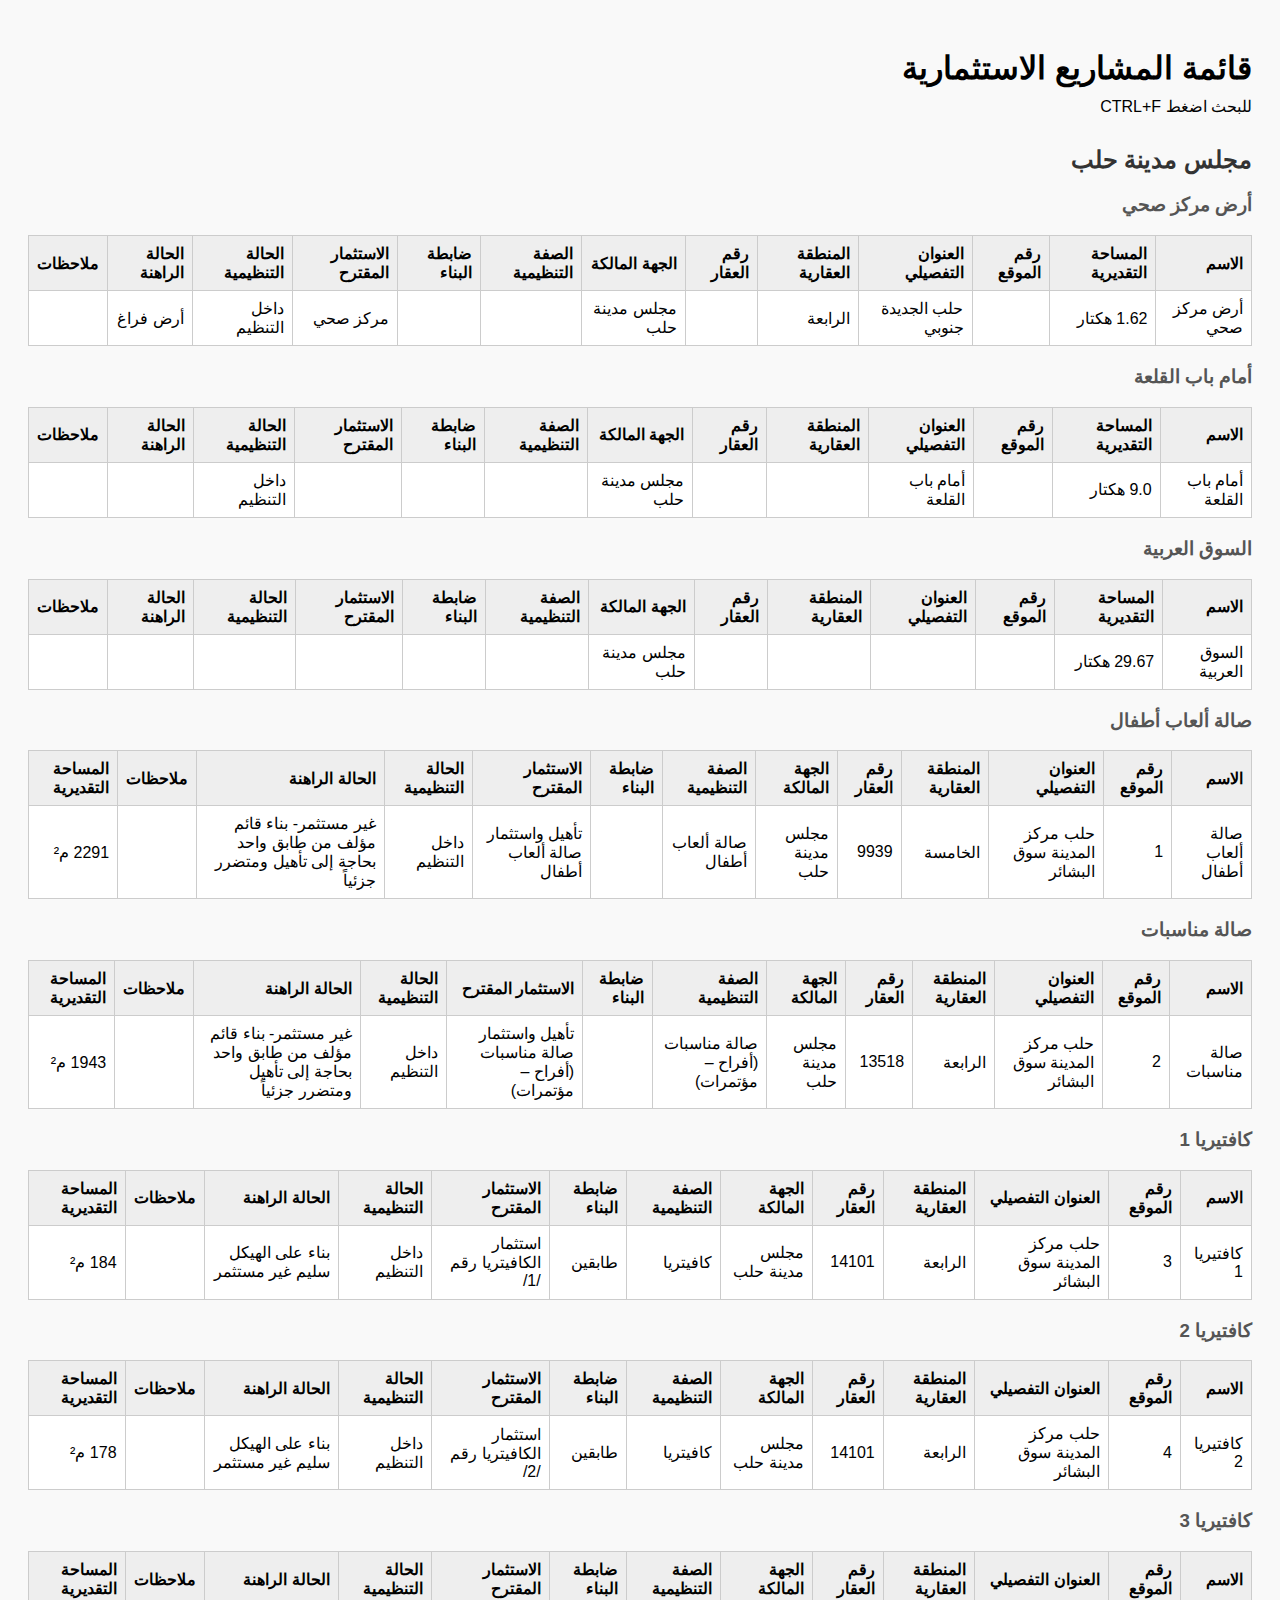
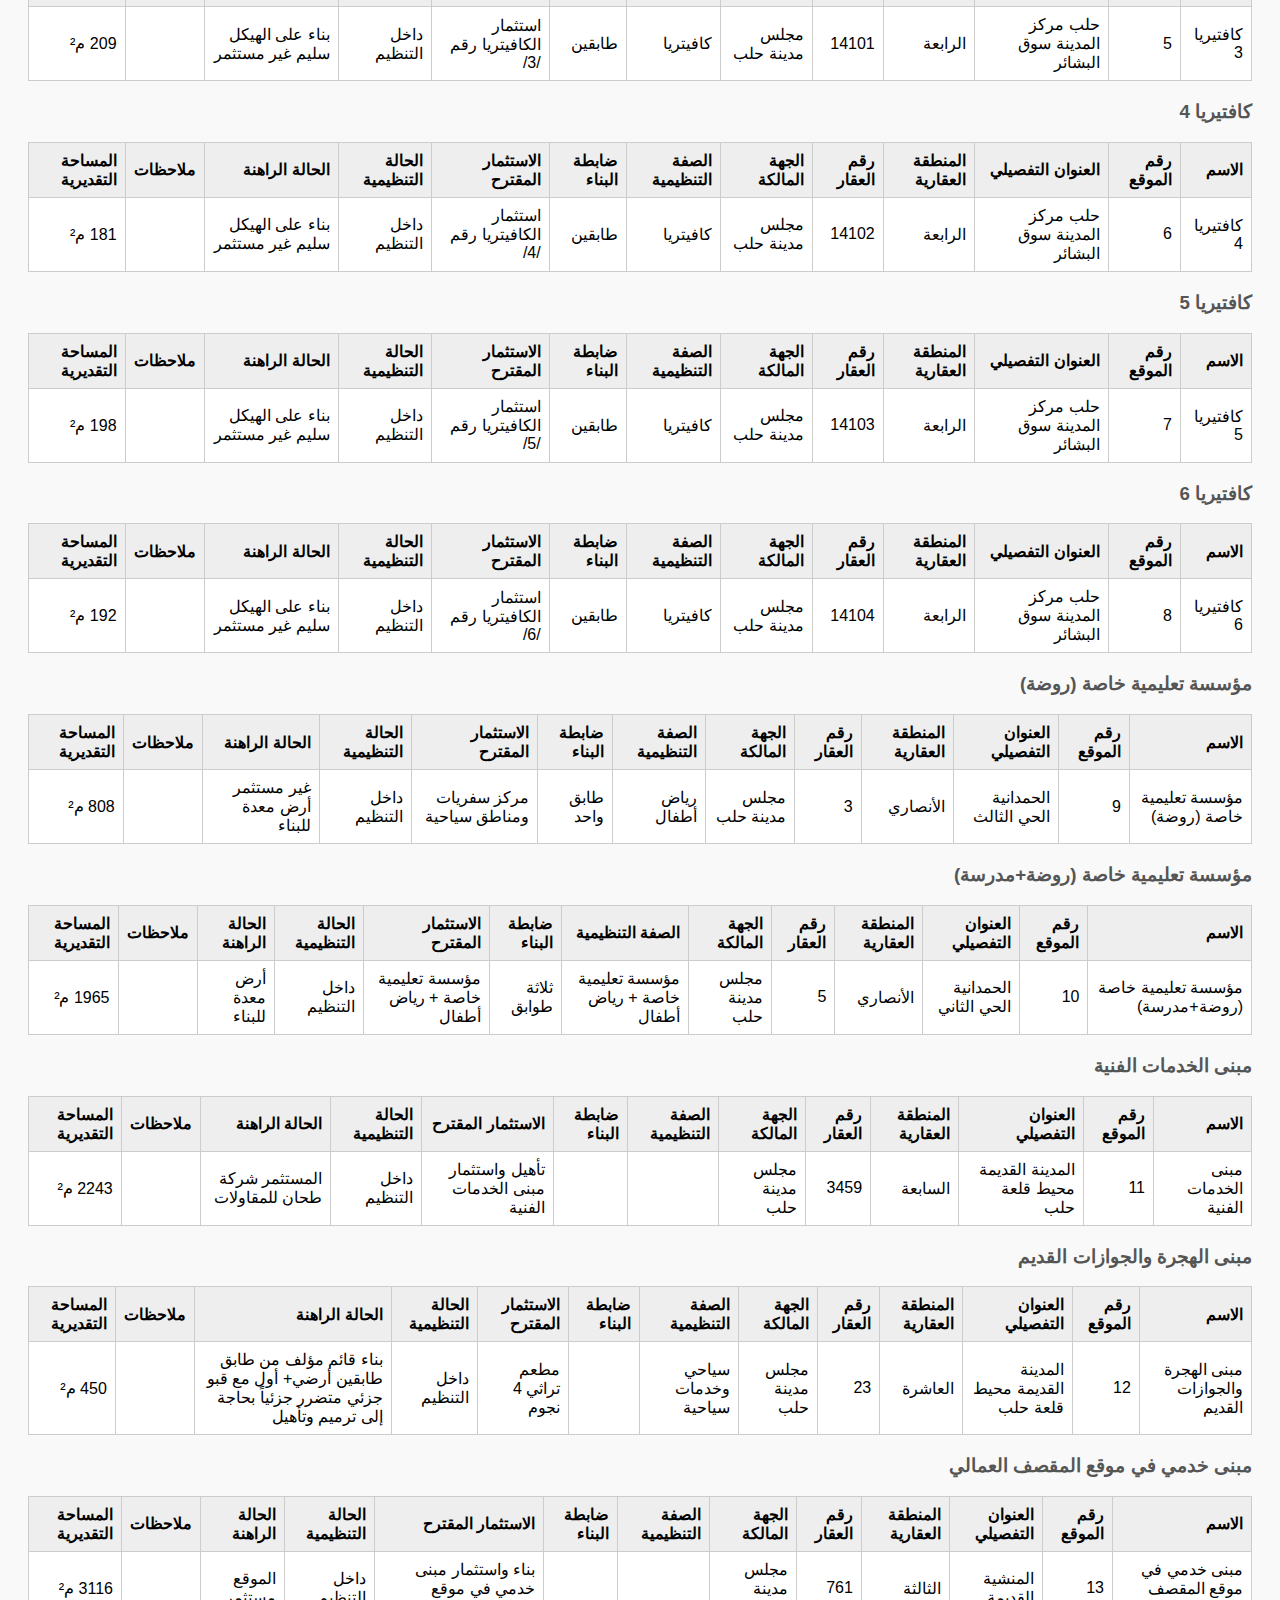
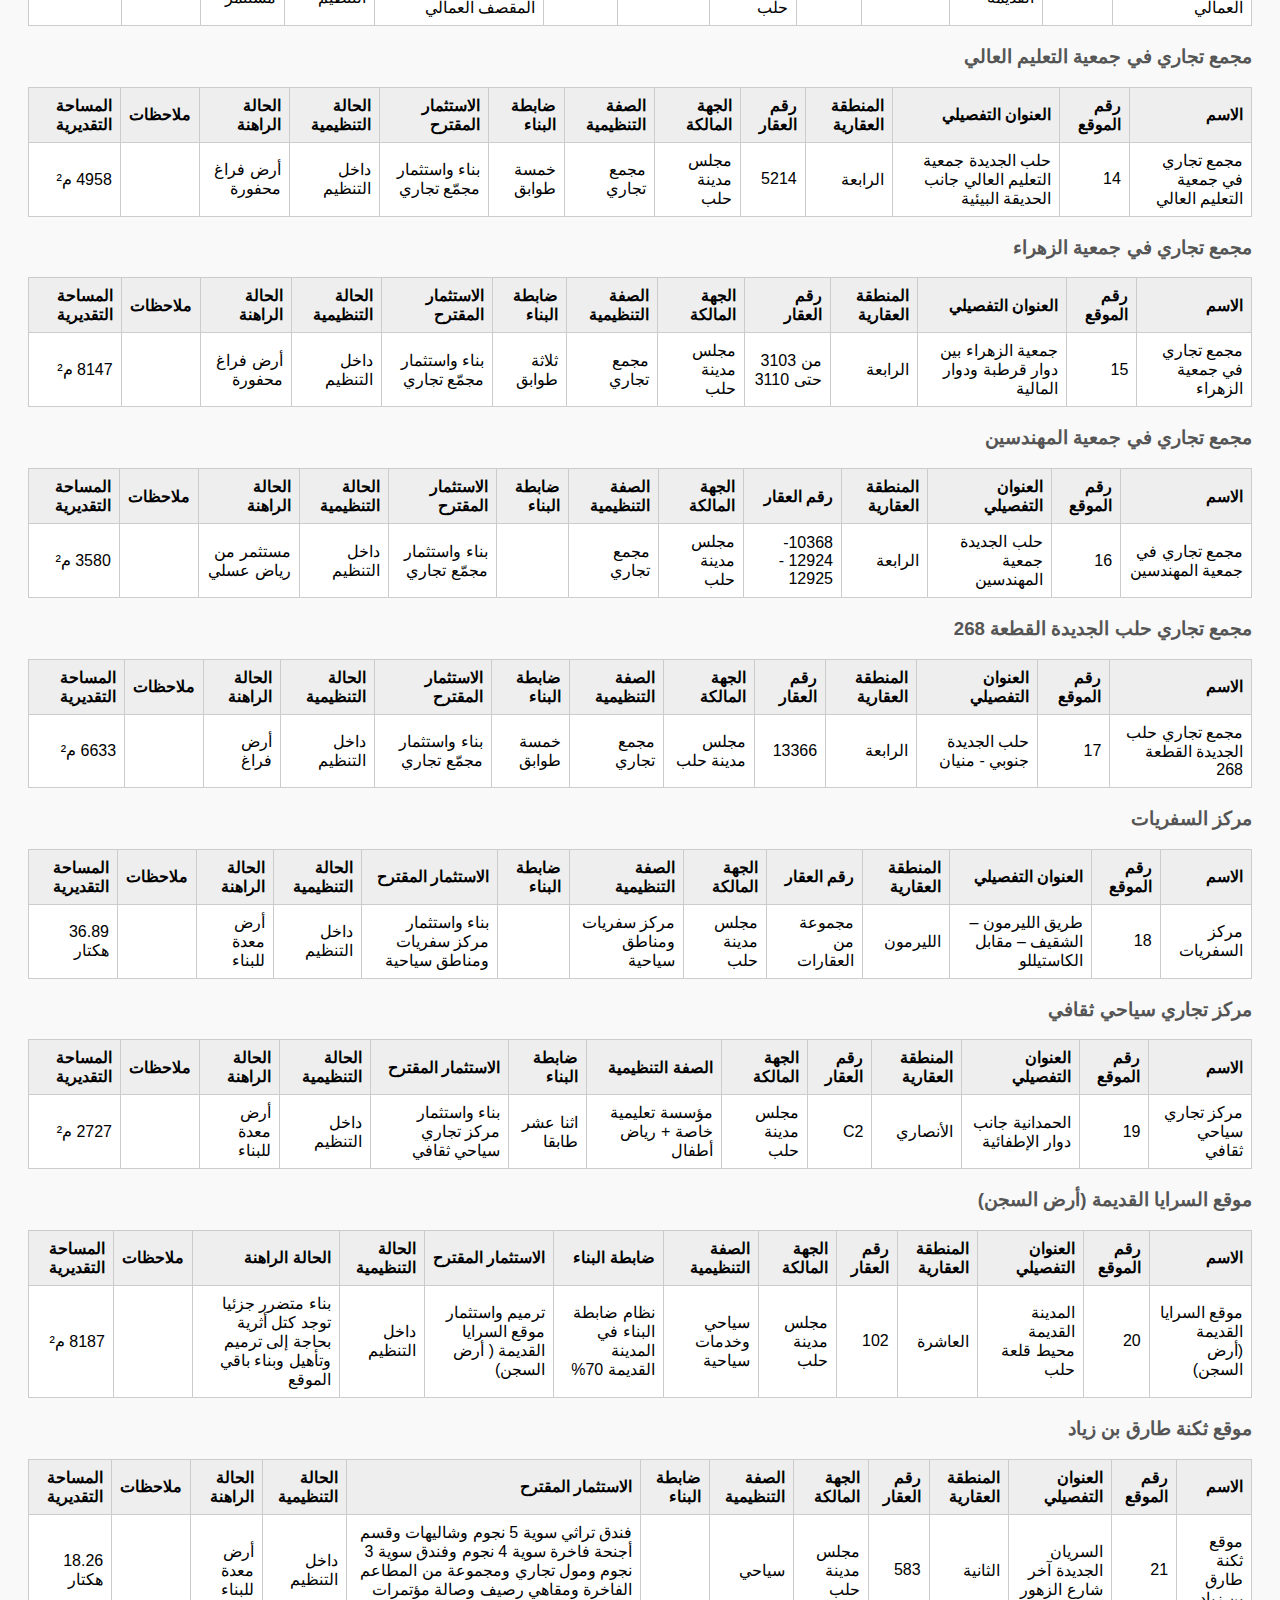
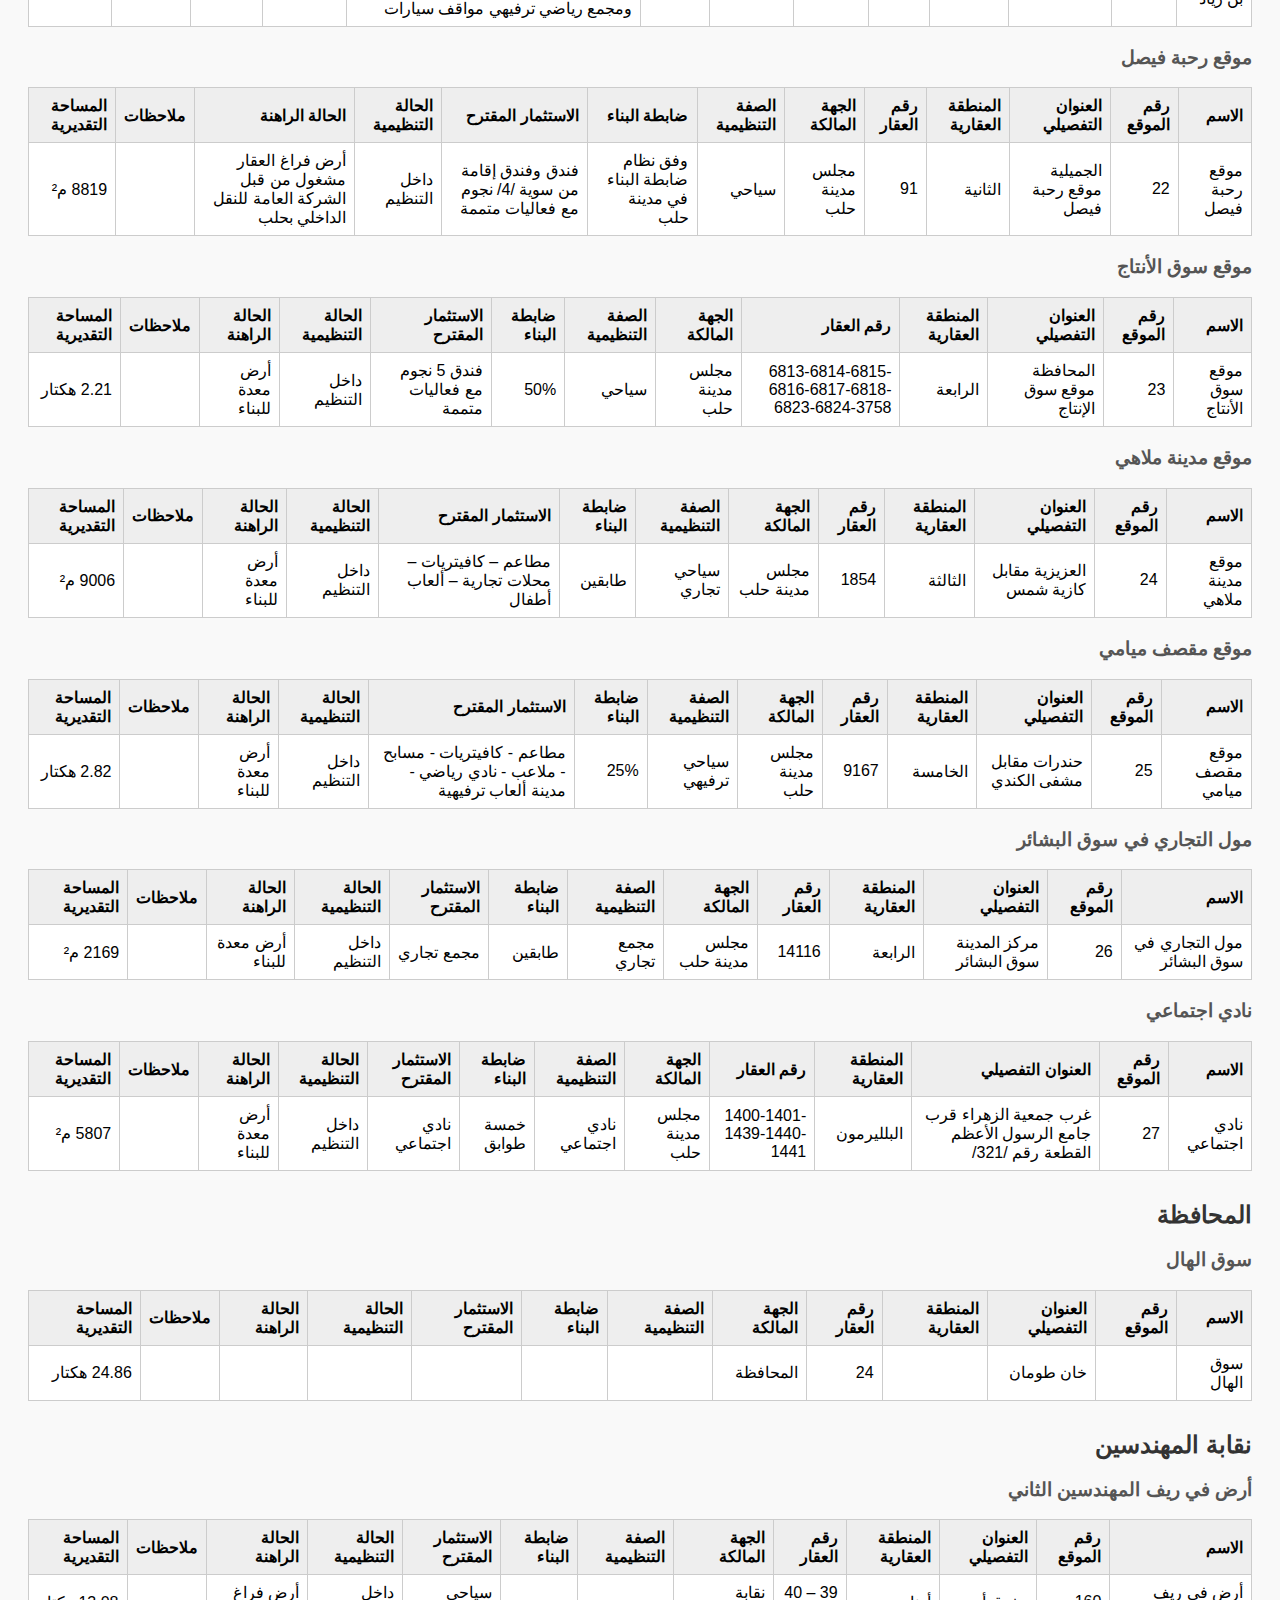
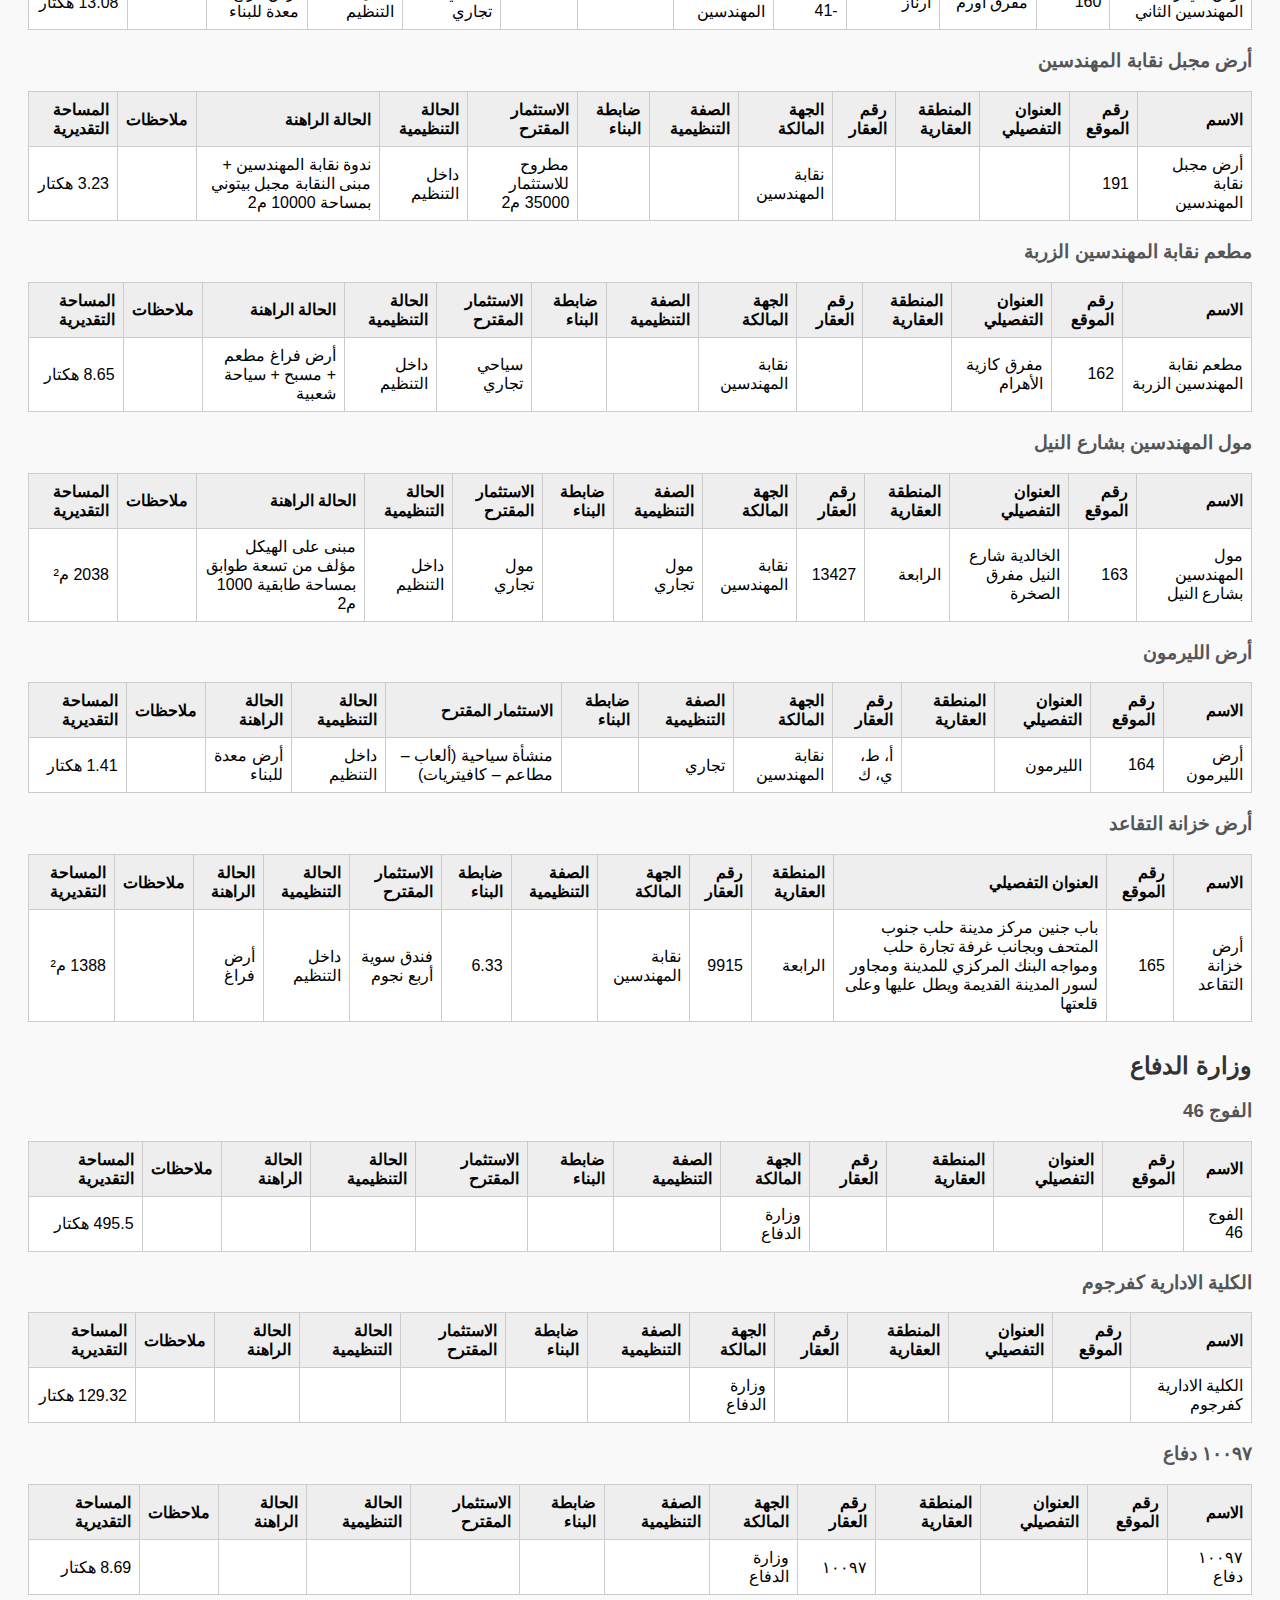
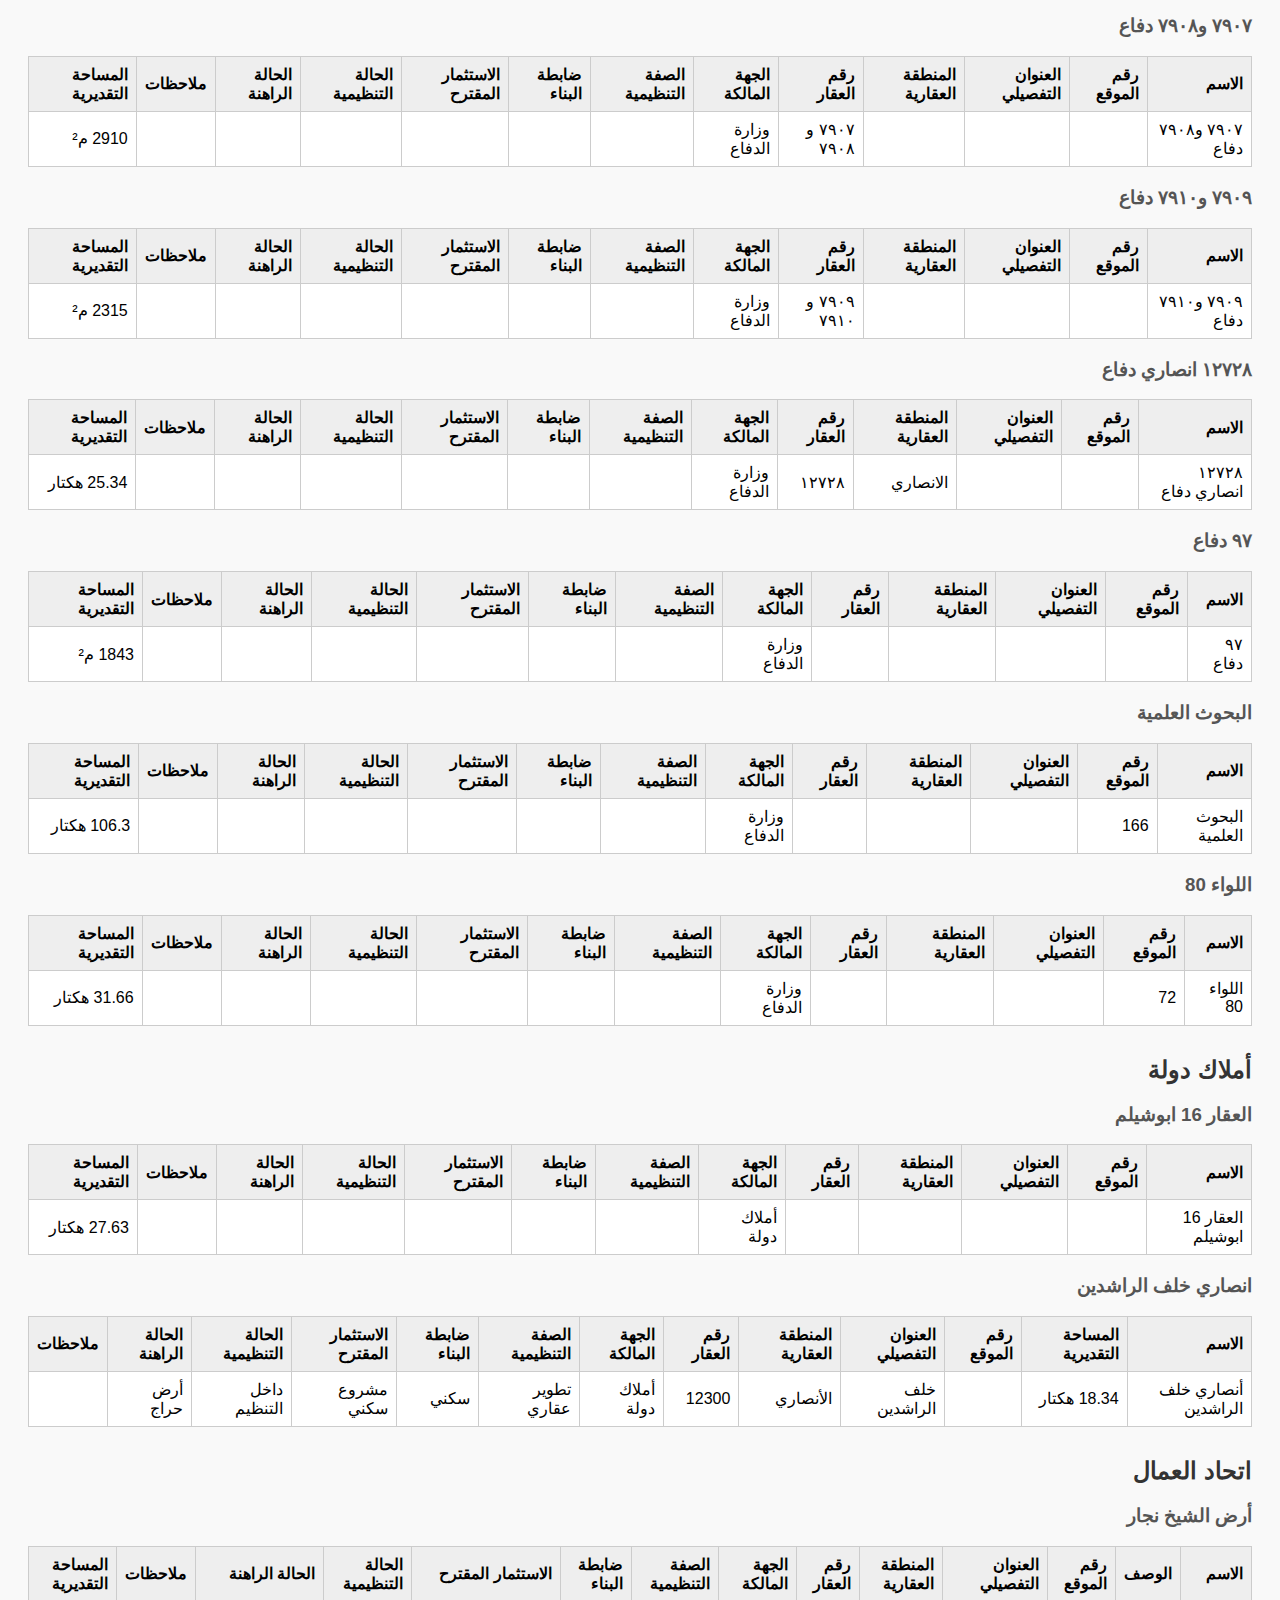
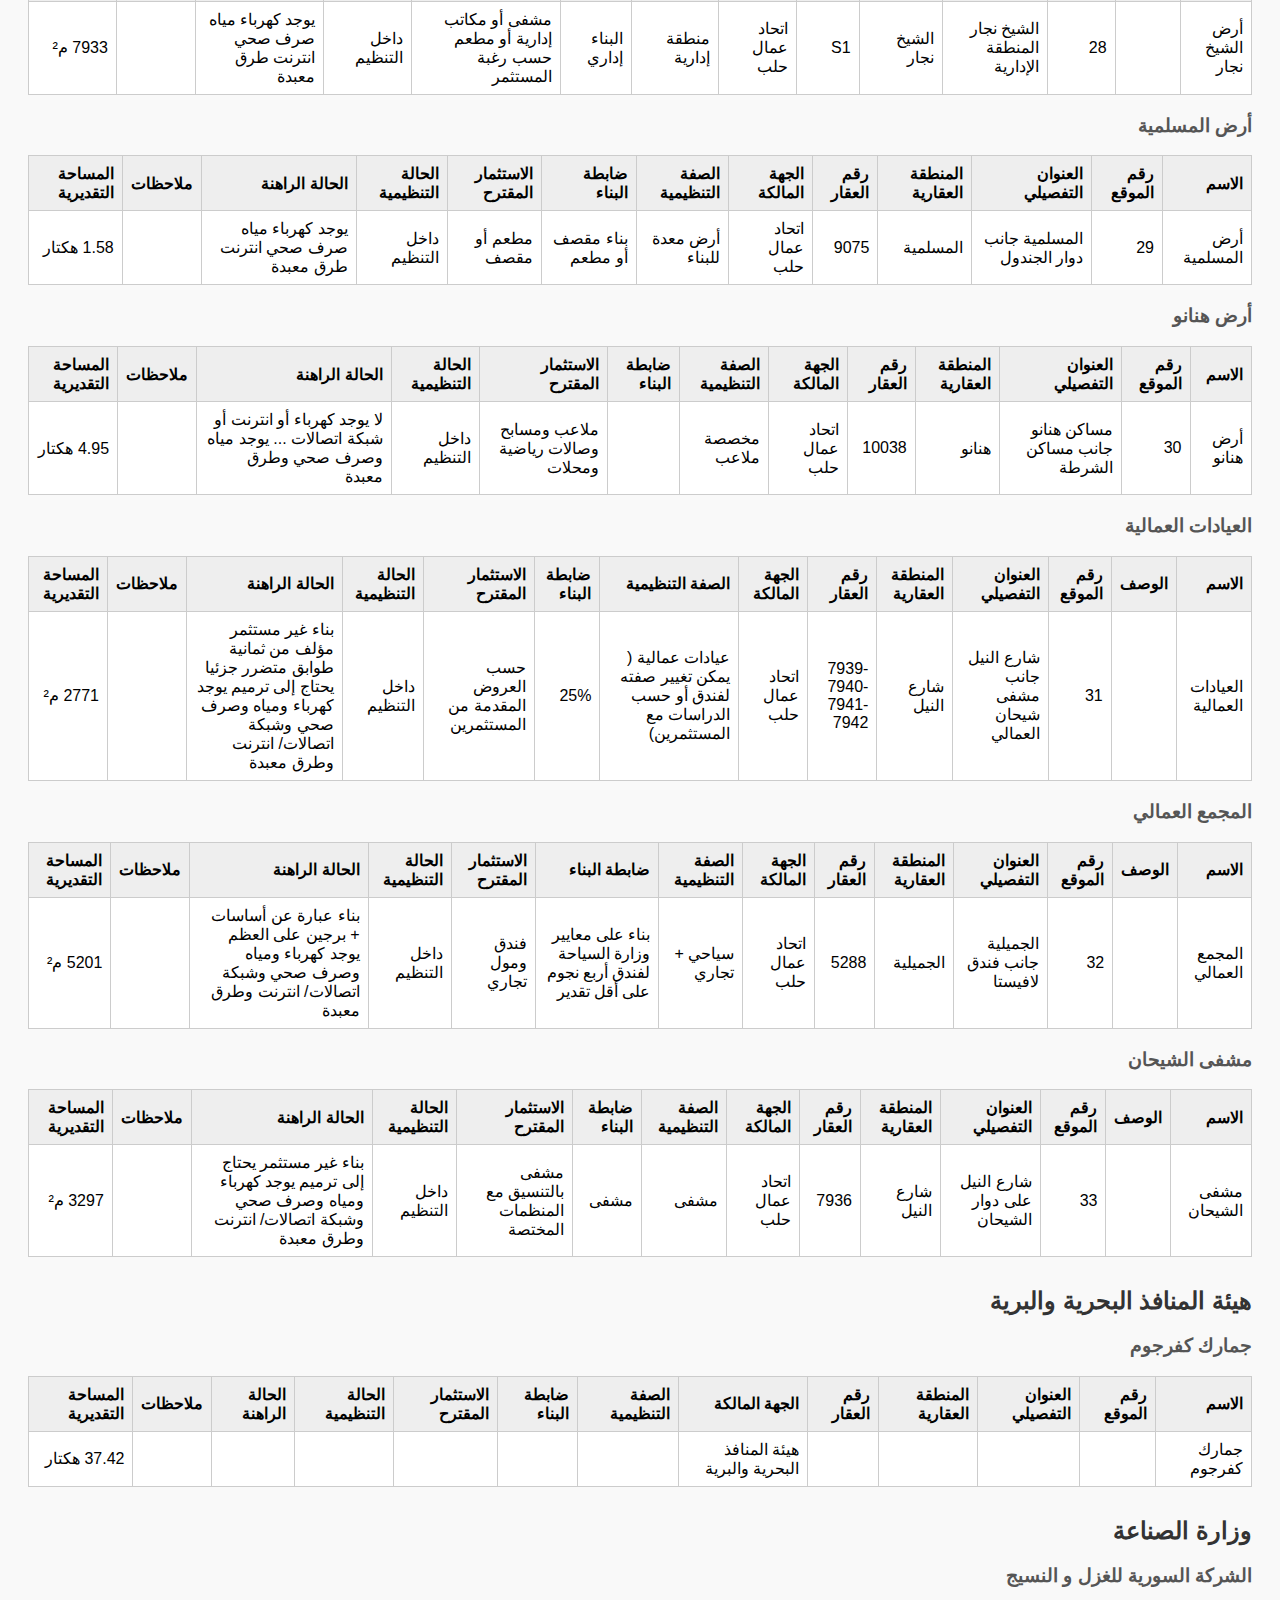
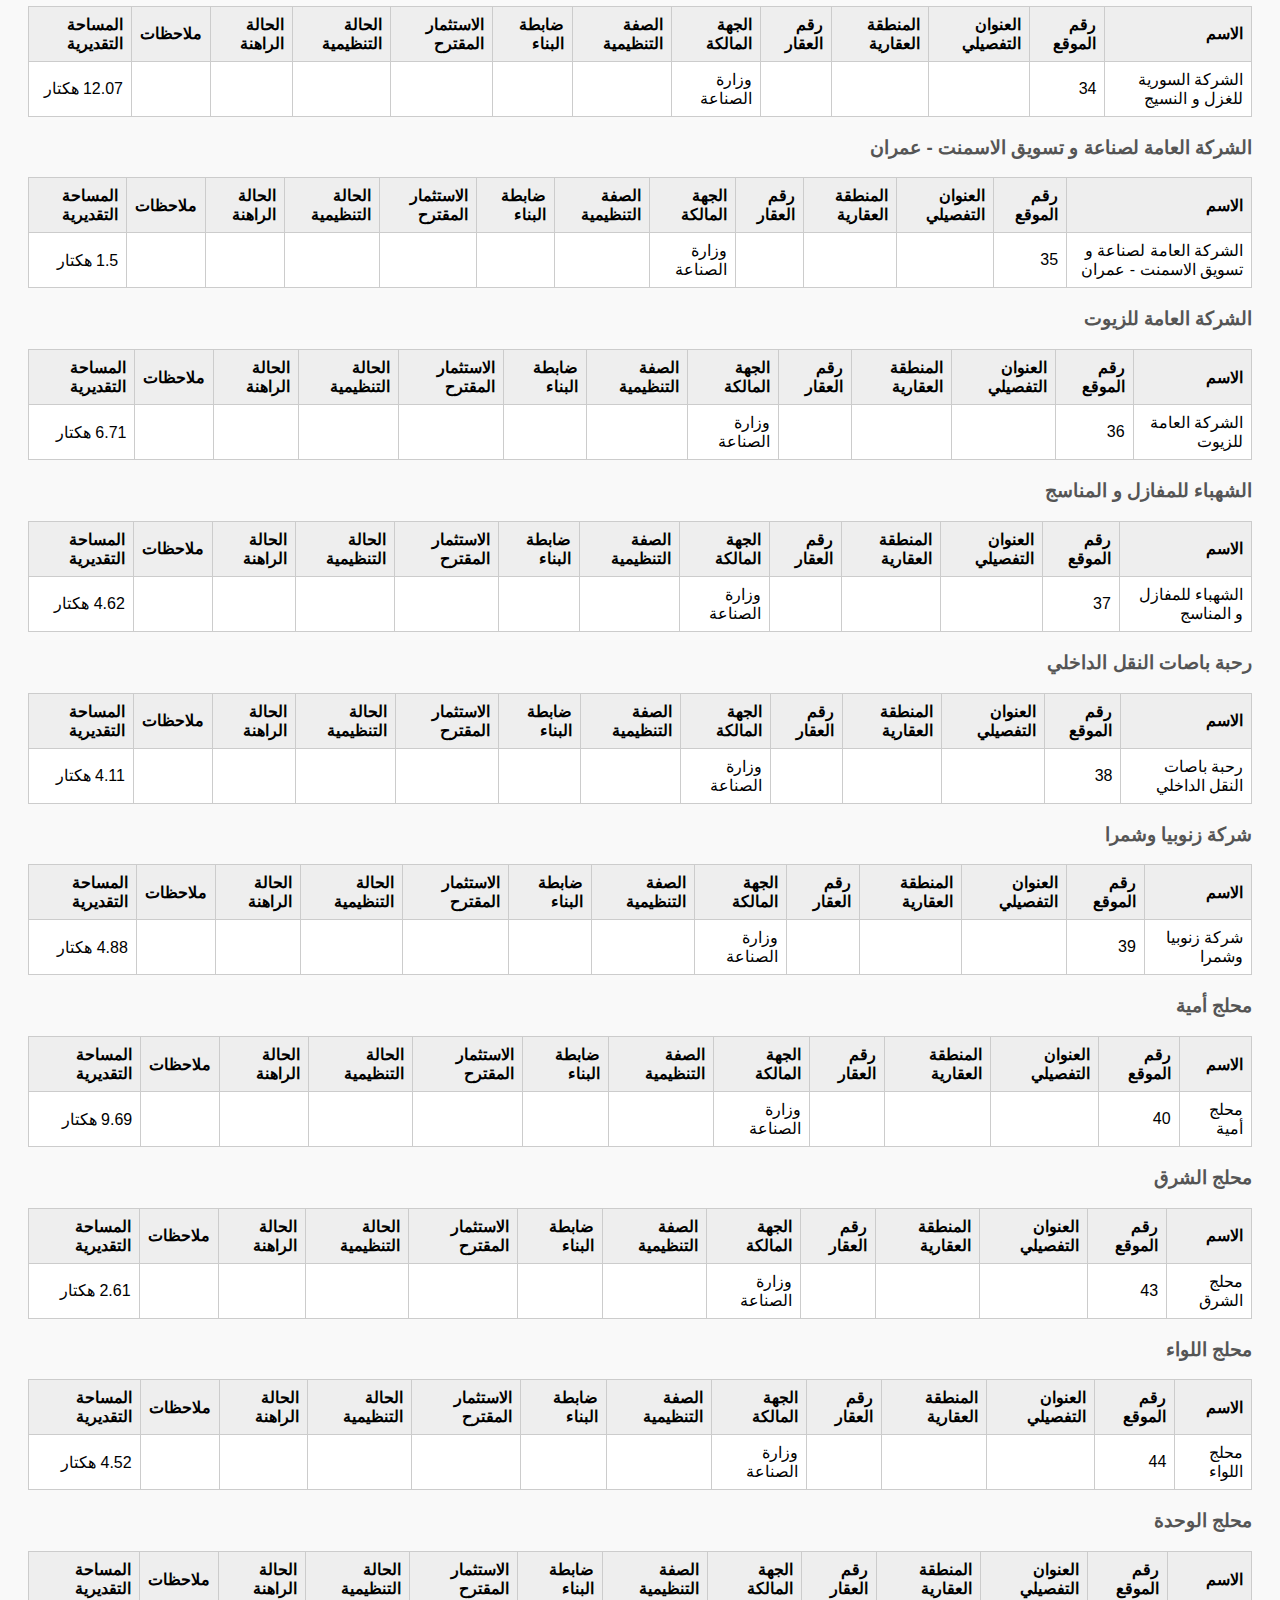
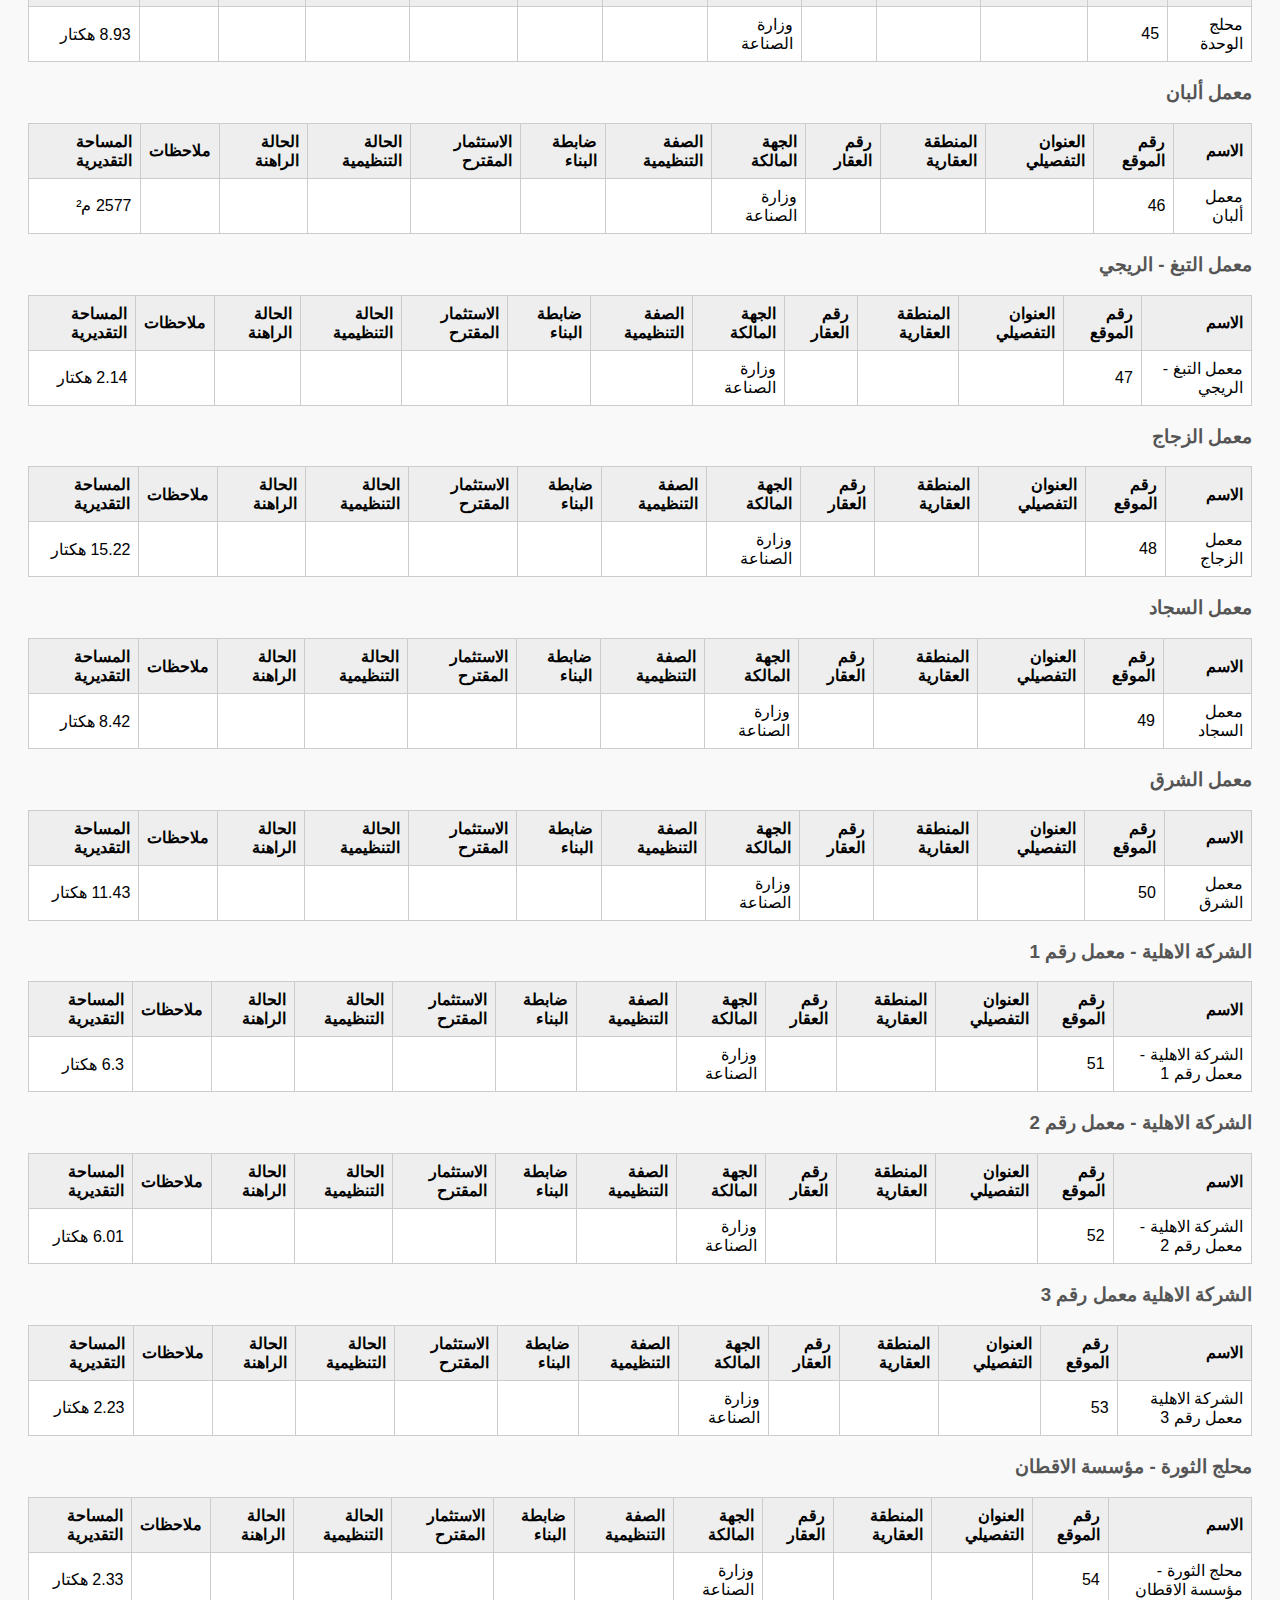
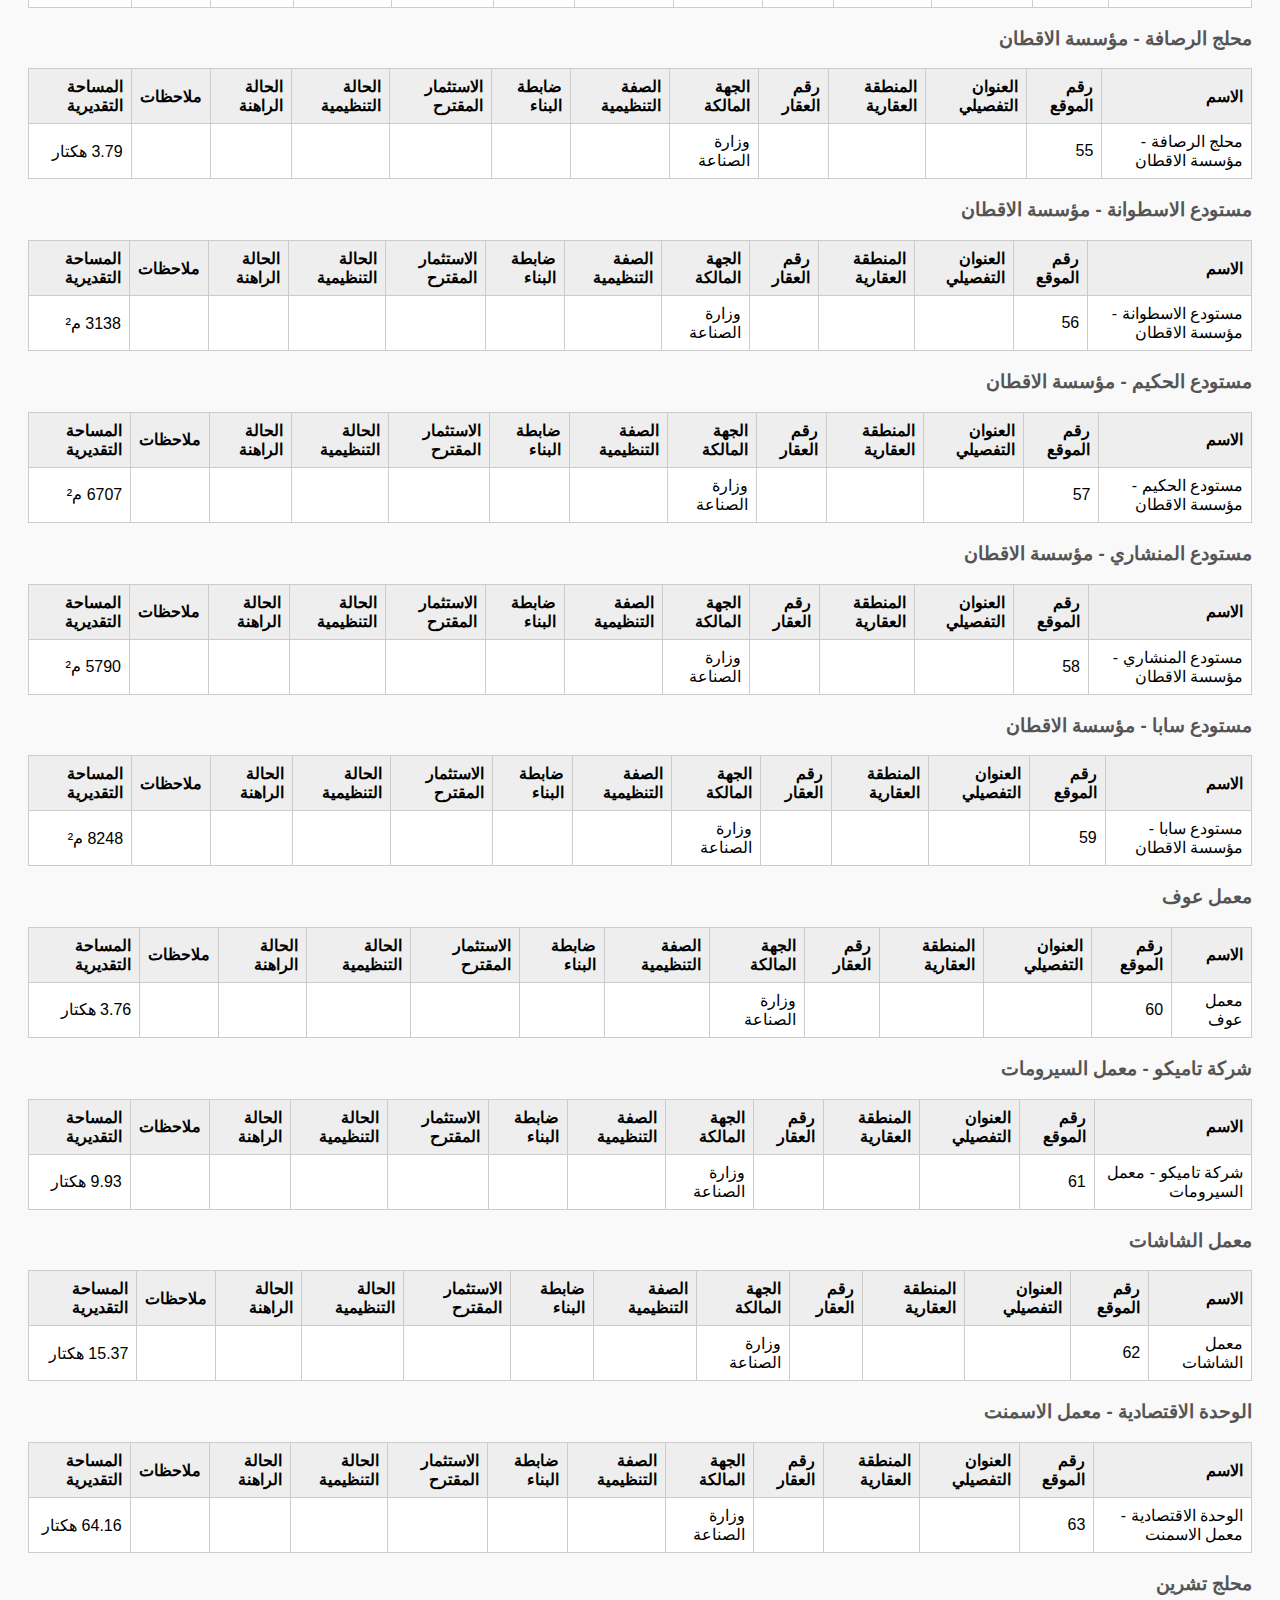
<file: map/table.html>
<!DOCTYPE html>
<html lang="ar" dir="rtl">
<head>
  <meta charset="UTF-8">
  <title>جدول المعلومات التفصيلية للمشاريع الاستثمارية</title>
  <style>
    body { font-family: sans-serif; background: #f9f9f9; padding: 20px; }
    h1 { margin-bottom: 10px; }
    h2 { color: #333; margin-top: 30px; }
    h3 { color: #555; margin-top: 20px; }
    table { width: 100%; border-collapse: collapse; margin-top: 10px; background: #fff; }
    th, td { border: 1px solid #ccc; padding: 8px; text-align: right; }
    th { background-color: #eee; }
  </style>
</head>
<body>

<h1>قائمة المشاريع الاستثمارية</h1>
<div>للبحث اضغط CTRL+F</div>
<div id="tables-container"></div>

<script>
fetch('data/geojson_grouped.json')
  .then(res => res.json())
  .then(data => {
    const container = document.getElementById("tables-container");

    Object.keys(data).forEach(groupKey => {
      if (!groupKey.startsWith("group_")) return;
      const group = data[groupKey];
      const groupName = group.__group_name__ || groupKey;

      const groupTitle = document.createElement("h2");
      groupTitle.textContent = groupName;
      container.appendChild(groupTitle);

      Object.keys(group).forEach(layerName => {
        if (layerName.startsWith("__")) return;
        const layer = group[layerName];
        if (!layer.features) return;

        const visibleFields = layer.features[0].properties.__visible_fields__;
        if (!visibleFields) return;

        const title = document.createElement("h3");
        title.textContent = layerName;
        container.appendChild(title);

        const table = document.createElement("table");
        const thead = document.createElement("thead");
        const headerRow = document.createElement("tr");
        visibleFields.forEach(f => {
          const th = document.createElement("th");
          th.textContent = f.alias;
          headerRow.appendChild(th);
        });
        thead.appendChild(headerRow);
        table.appendChild(thead);

        const tbody = document.createElement("tbody");
        layer.features.forEach(feat => {
          const row = document.createElement("tr");
          visibleFields.forEach(f => {
            const td = document.createElement("td");
            td.textContent = feat.properties[f.name] || "";
            row.appendChild(td);
          });
          tbody.appendChild(row);
        });
        table.appendChild(tbody);

        container.appendChild(table);
      });
    });
  });
</script>

</body>
</html>
</file>
